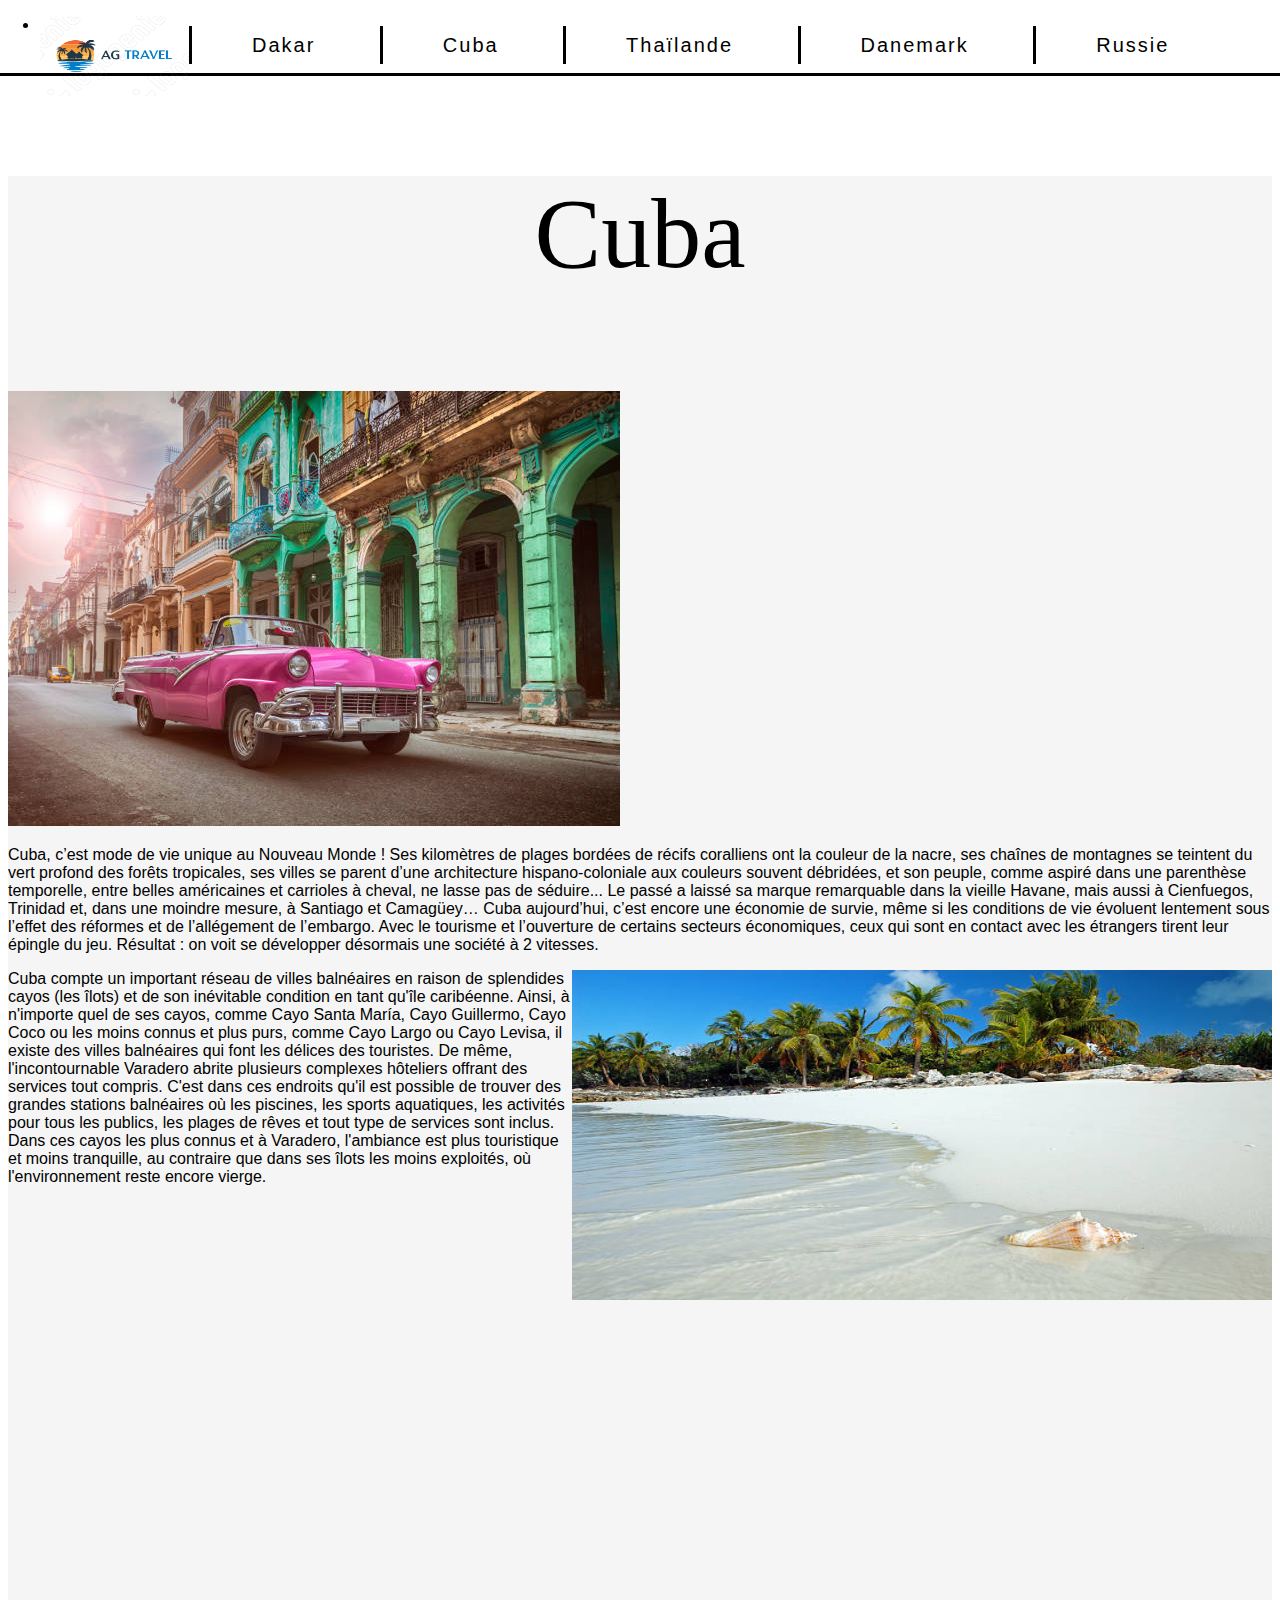
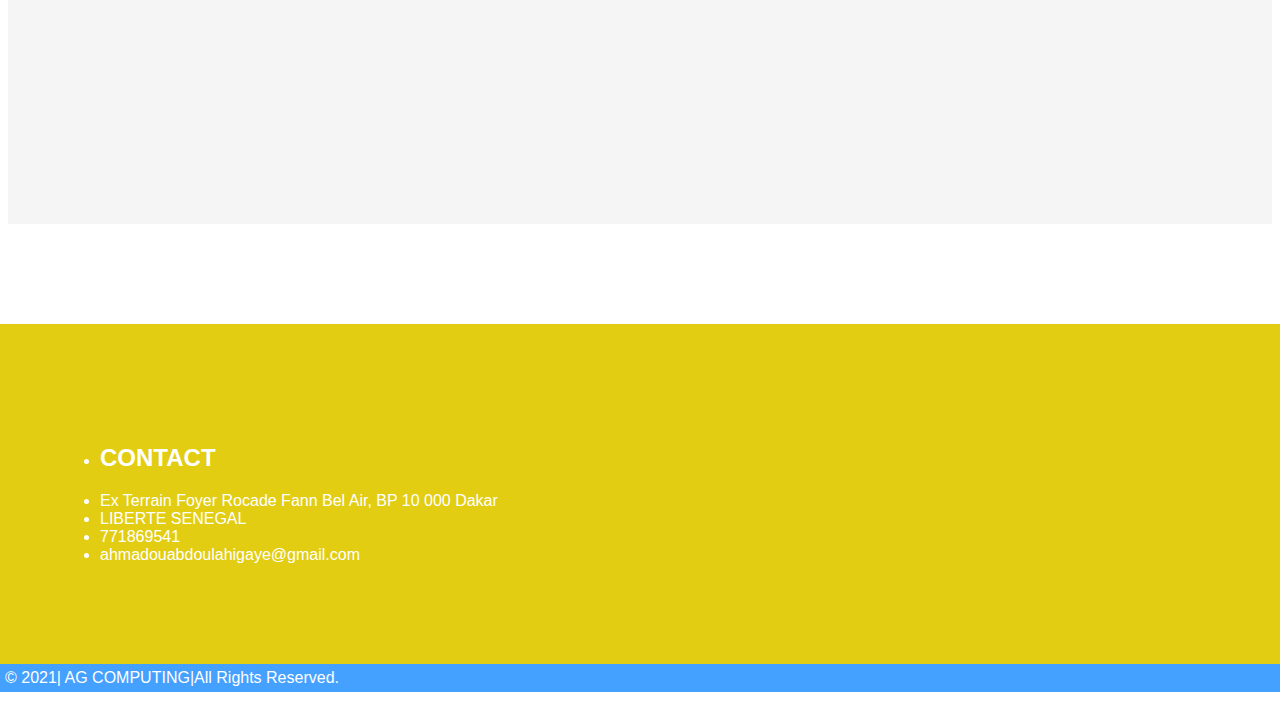
<file: cuba.html>
<!DOCTYPE html>
<html>

<head>
    <meta charset="utf-8">
    <title>AT TRAVEL</title>
    <link rel="stylesheet" type="text/css" href="cuba.css">
    <link rel="icon" type="image/png" sizes="16x16" href="large1.png">
</head>

<body>
    <header>
        <nav class="main">
            <ul>
                <li><a href="index.html" class="logo"><img src="large1.png" alt="AT TRAVEL.com" title="ACCEUIL"></a></li>
                <li class="imenu"><a href="dakar.html" class="menu"><span></span>Dakar</a></li>
                <li class="imenu"><a href="cuba.html"class="menu" ><span></span>Cuba</a></li>
                <li class="imenu"><a href="thailande.html"class="menu" ><span></span>Thaïlande</a></li>
                <li class="imenu"><a href="danemark.html"class="menu" ><span></span>Danemark</a></li>
                <li class="imenu"><a href="russie.html"class="menu" ><span></span>Russie</a></li>
                
            </ul>
            </nav>
    </header>
    <main class="corp">
        <div>
            <P class="TITRE">Cuba</h1>
        </div>
        
        <div>
            <img src="cuba1.jpg" alt="CUBA1" >
            <p>Cuba, c’est mode de vie unique au Nouveau Monde ! Ses kilomètres de plages bordées de récifs coralliens ont la couleur de 
                la nacre, ses chaînes de montagnes se teintent du vert profond des forêts tropicales, ses villes se parent d’une 
                architecture hispano-coloniale aux couleurs souvent débridées, et son peuple, comme aspiré dans une parenthèse temporelle, 
                entre belles américaines et carrioles à cheval, ne lasse pas de séduire...
                Le passé a laissé sa marque remarquable dans la vieille Havane, mais aussi à Cienfuegos, Trinidad et, dans une moindre mesure, 
                à Santiago et Camagüey…
                Cuba aujourd’hui, c’est encore une économie de survie, même si les conditions de vie évoluent lentement sous l’effet des
                 réformes et de l’allégement de l’embargo. Avec le tourisme et l’ouverture de certains secteurs économiques, ceux qui 
                 sont en contact avec les étrangers tirent leur épingle du jeu. Résultat : on voit se développer désormais une société
                  à 2 vitesses.</p>
        </div>

        <img src="cuba2.jpg" alt="CUBA2" class="imgleft">
        <p>Cuba compte un important réseau de villes balnéaires en raison de splendides cayos (les îlots) et de son inévitable condition 
            en tant qu'île caribéenne. Ainsi, à n'importe quel de ses cayos, comme Cayo Santa María, Cayo Guillermo, Cayo Coco ou les 
            moins connus et plus purs, comme Cayo Largo ou Cayo Levisa, il existe des villes balnéaires qui font les délices des 
            touristes. De même, l'incontournable Varadero abrite plusieurs complexes hôteliers offrant des services tout compris. 
            C'est dans ces endroits qu'il est possible de trouver des grandes stations balnéaires où les piscines, les sports aquatiques, 
            les activités pour tous les publics, les plages de rêves et tout type de services sont inclus. Dans ces cayos les plus connus 
            et à Varadero, l'ambiance est plus touristique et moins tranquille, au contraire que dans ses îlots les moins exploités,
             où l'environnement reste encore vierge.</p>
             <div>
                 <iframe src="https://www.youtube.com/embed/YYXeNcWBnAY" frameborder="0"></iframe>
             </div>
    </main>
    <footer>
        <div>
           
           <ul class="CONTACT">
              <li class="FOOT"><h2>CONTACT</h2></li>
              <li class="FOOT">Ex Terrain Foyer Rocade Fann Bel Air, BP 10 000 Dakar  </li>
              <li class="FOOT">LIBERTE SENEGAL</li>
              <li class="FOOT">771869541</li>
              <li class="FOOT">ahmadouabdoulahigaye@gmail.com</li>
           </ul>
        </div>
       <div>
          <p class="FIN">© 2021| AG COMPUTING|All Rights Reserved. </p>
       </div> 
  
      </footer>
  </body>
  </html>
</file>
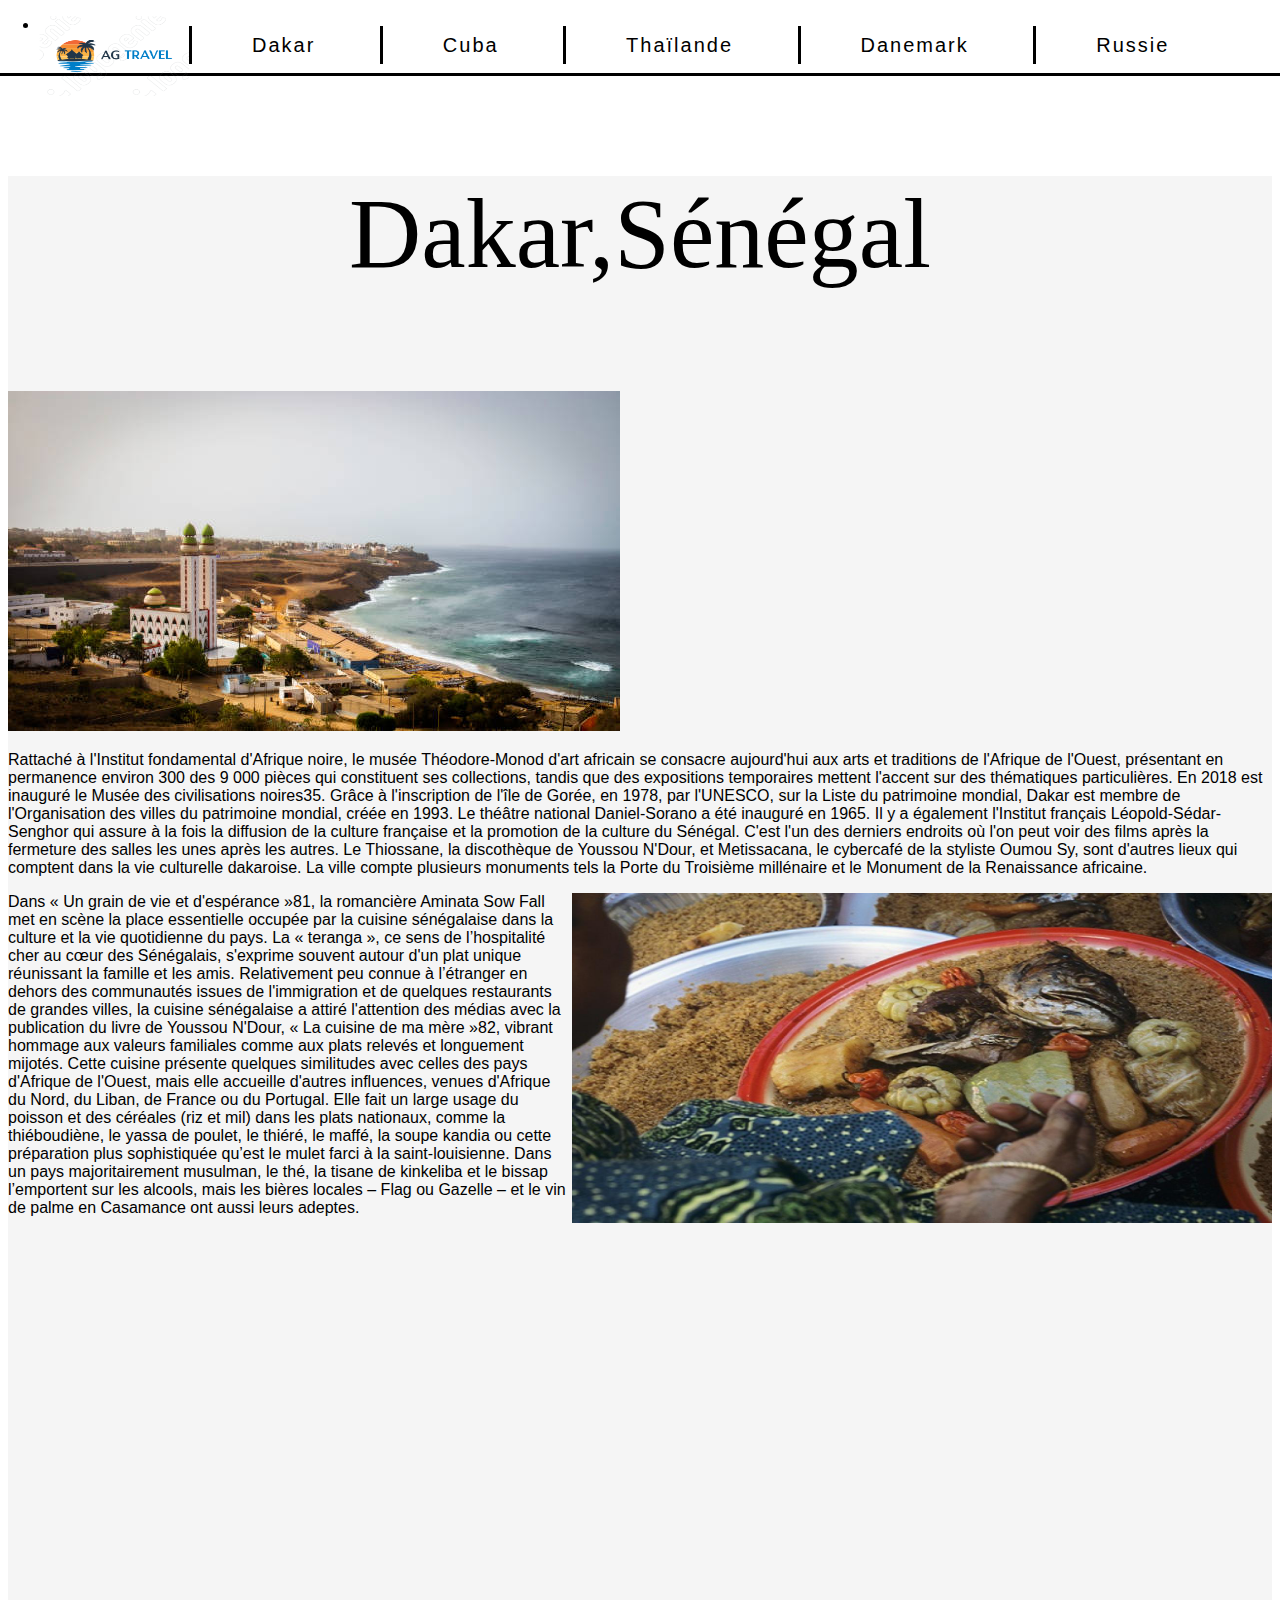
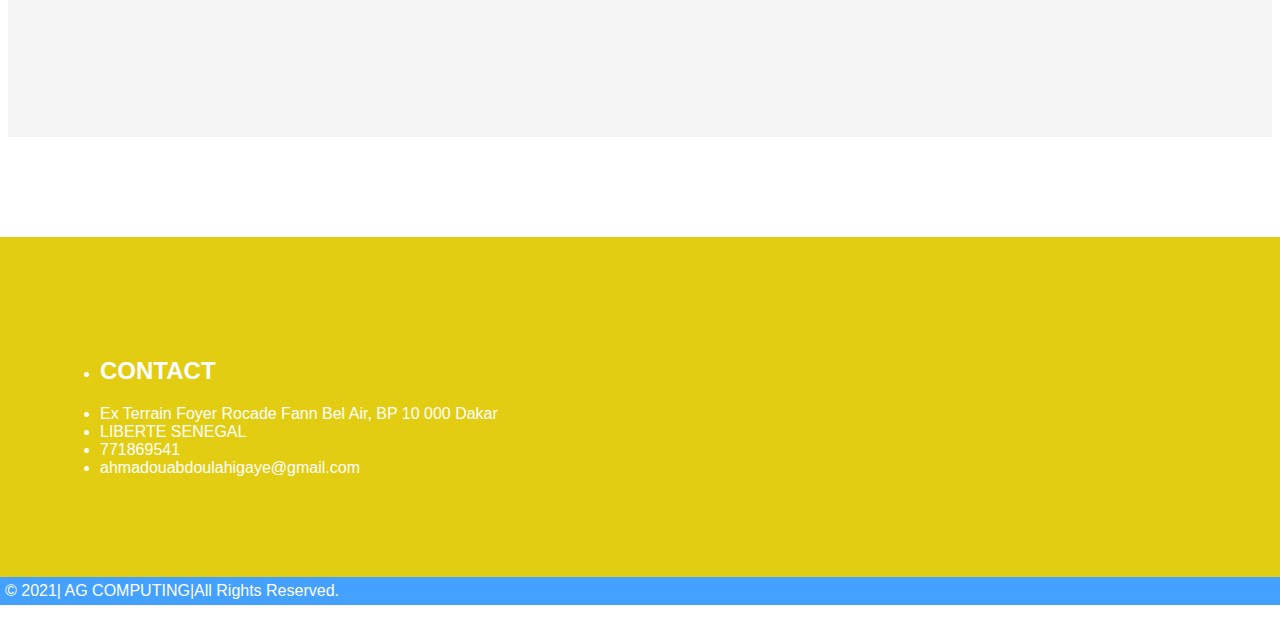
<file: dakar.html>
<!DOCTYPE html>
<html>

<head>
    <meta charset="utf-8">
    <title>AT TRAVEL</title>
    <link rel="stylesheet" type="text/css" href="dakar.css">
    <link rel="icon" type="image/png" sizes="16x16" href="large1.png">
</head>

<body>
    <header>
        <nav class="main">
            <ul>
                <li><a href="index.html" class="logo"><img src="large1.png" alt="AT TRAVEL.com" title="ACCEUIL"></a></li>
                <li class="imenu"><a href="dakar.html" class="menu"><span></span>Dakar</a></li>
                <li class="imenu"><a href="cuba.html"class="menu" ><span></span>Cuba</a></li>
                <li class="imenu"><a href="thailande.html"class="menu" ><span></span>Thaïlande</a></li>
                <li class="imenu"><a href="danemark.html"class="menu" ><span></span>Danemark</a></li>
                <li class="imenu"><a href="russie.html"class="menu" ><span></span>Russie</a></li>
                
            </ul>
            </nav>
    </header>
    <main class="corp">
        <div>
            <P class="TITRE">Dakar,Sénégal</h1>
        </div>
        
        <div>
            <img src="dakar1.jpg" alt="DAKAR1" >
            <p>Rattaché à l'Institut fondamental d'Afrique noire, le musée Théodore-Monod d'art africain se consacre aujourd'hui
                 aux arts et traditions de l'Afrique de l'Ouest, présentant en permanence environ 300 des 9 000 pièces qui constituent
                  ses collections, tandis que des expositions temporaires mettent l'accent sur des thématiques particulières. En 2018 
                  est inauguré le Musée des civilisations noires35.

                Grâce à l'inscription de l'île de Gorée, en 1978, par l'UNESCO, sur la Liste du patrimoine mondial, Dakar est membre 
                de l'Organisation des villes du patrimoine mondial, créée en 1993.
                
                Le théâtre national Daniel-Sorano a été inauguré en 1965.
                
                Il y a également l'Institut français Léopold-Sédar-Senghor qui assure à la fois la diffusion de la culture française 
                et la promotion de la culture du Sénégal. C'est l'un des derniers endroits où l'on peut voir des films après la fermeture
                 des salles les unes après les autres.
                
                Le Thiossane, la discothèque de Youssou N'Dour, et Metissacana, le cybercafé de la styliste Oumou Sy, sont d'autres
                 lieux qui comptent dans la vie culturelle dakaroise.
                
                La ville compte plusieurs monuments tels la Porte du Troisième millénaire et le Monument de la Renaissance africaine.</p>
        </div>

        <img src="dakar2.jpg" alt="dakar2" class="imgleft">
        <p>Dans « Un grain de vie et d'espérance »81, la romancière Aminata Sow Fall met en scène la place essentielle occupée par la
             cuisine sénégalaise dans la culture et la vie quotidienne du pays. La « teranga », ce sens de l’hospitalité cher au cœur 
             des Sénégalais, s'exprime souvent autour d'un plat unique réunissant la famille et les amis. Relativement peu connue à 
             l’étranger en dehors des communautés issues de l'immigration et de quelques restaurants de grandes villes, la cuisine
              sénégalaise a attiré l'attention des médias avec la publication du livre de Youssou N'Dour, « La cuisine de ma mère »82, 
              vibrant hommage aux valeurs familiales comme aux plats relevés et longuement mijotés.

            Cette cuisine présente quelques similitudes avec celles des pays d'Afrique de l'Ouest, mais elle accueille 
            d'autres influences, venues d'Afrique du Nord, du Liban, de France ou du Portugal. Elle fait un large usage 
            du poisson et des céréales (riz et mil) dans les plats nationaux, comme la thiéboudiène, le yassa de poulet, le thiéré,
             le maffé, la soupe kandia ou cette préparation plus sophistiquée qu’est le mulet farci à la saint-louisienne. Dans un 
             pays majoritairement musulman, le thé, la tisane de kinkeliba et le bissap l’emportent sur les alcools, mais les bières 
             locales – Flag ou Gazelle – et le vin de palme en Casamance ont aussi leurs adeptes.</p>
             <div>
                 <iframe src="https://www.youtube.com/embed/2LhH5gQCqnA" frameborder="0"></iframe>
             </div>
    </main>
    <footer>
        <div>
           
           <ul class="CONTACT">
              <li class="FOOT"><h2>CONTACT</h2></li>
              <li class="FOOT">Ex Terrain Foyer Rocade Fann Bel Air, BP 10 000 Dakar  </li>
              <li class="FOOT">LIBERTE SENEGAL</li>
              <li class="FOOT">771869541</li>
              <li class="FOOT">ahmadouabdoulahigaye@gmail.com</li>
           </ul>
        </div>
       <div>
          <p class="FIN">© 2021| AG COMPUTING|All Rights Reserved. </p>
       </div> 
  
      </footer>
  </body>
  </html>
</file>
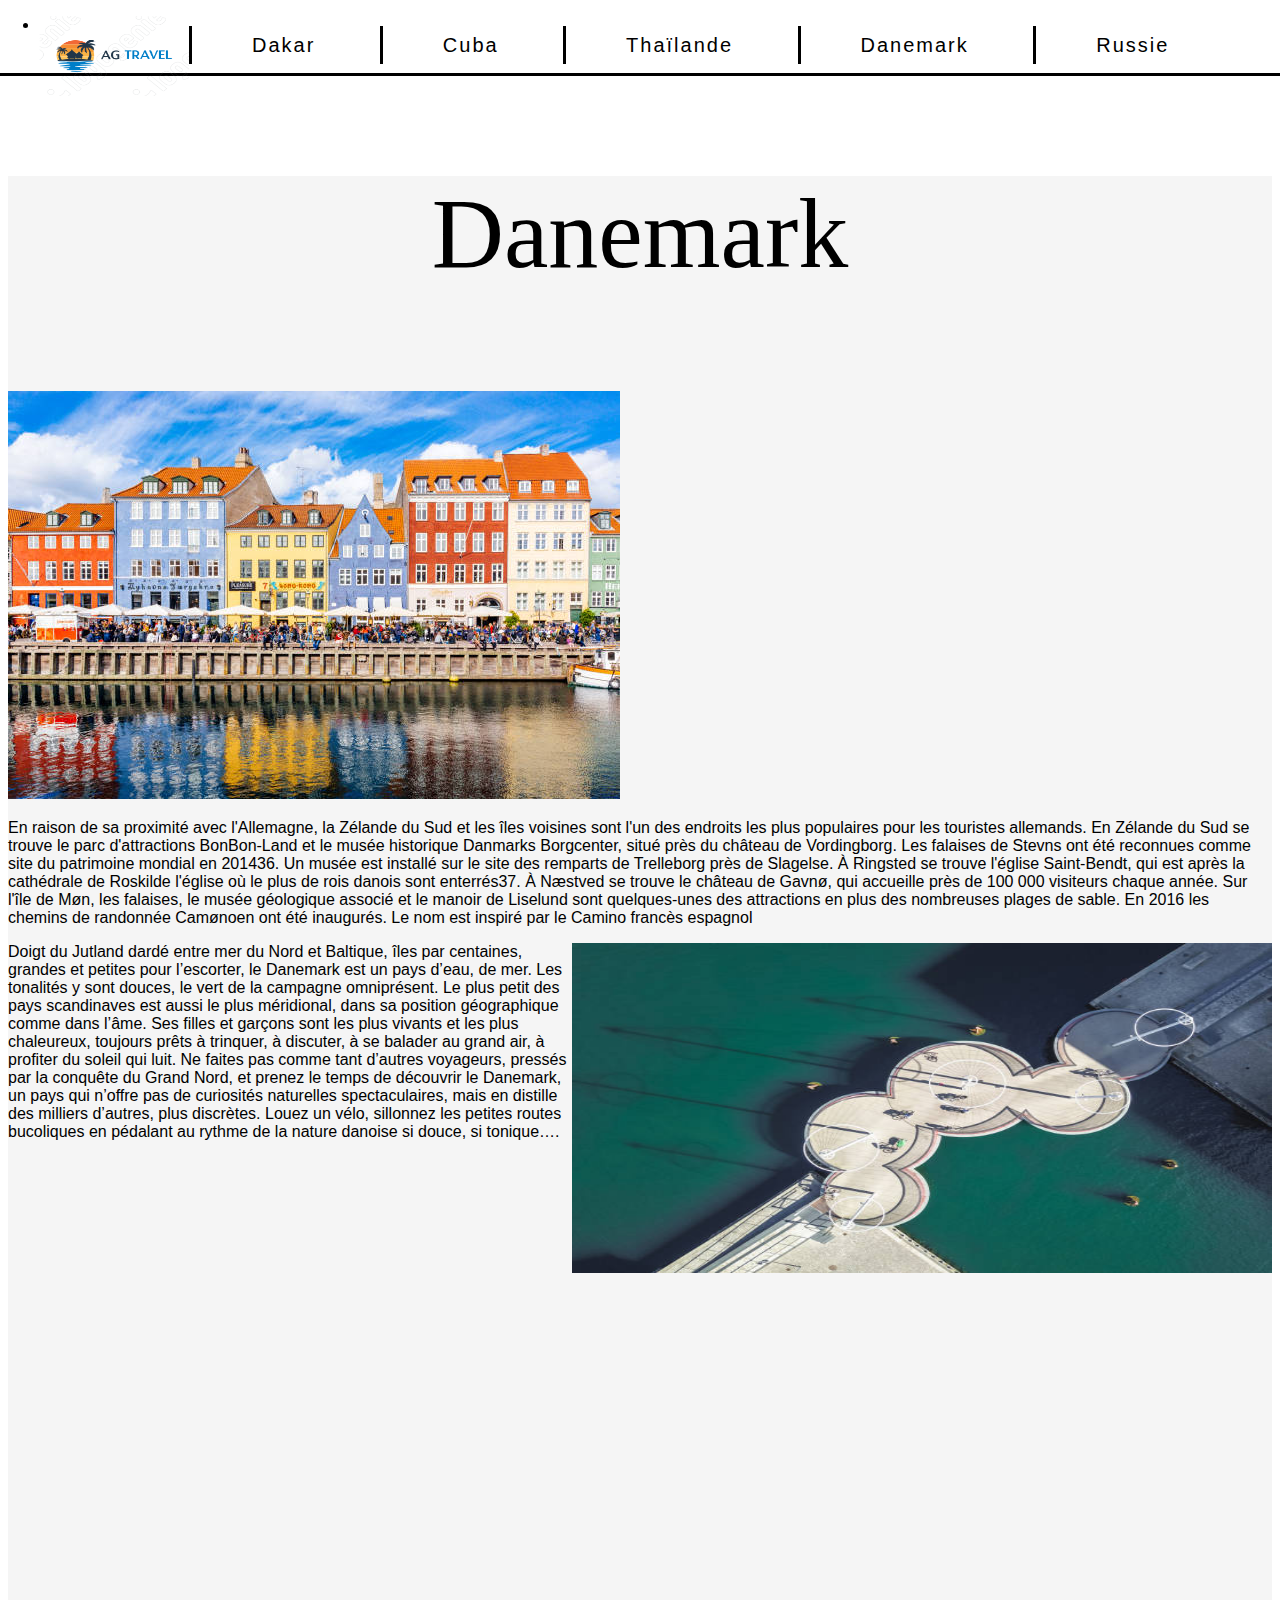
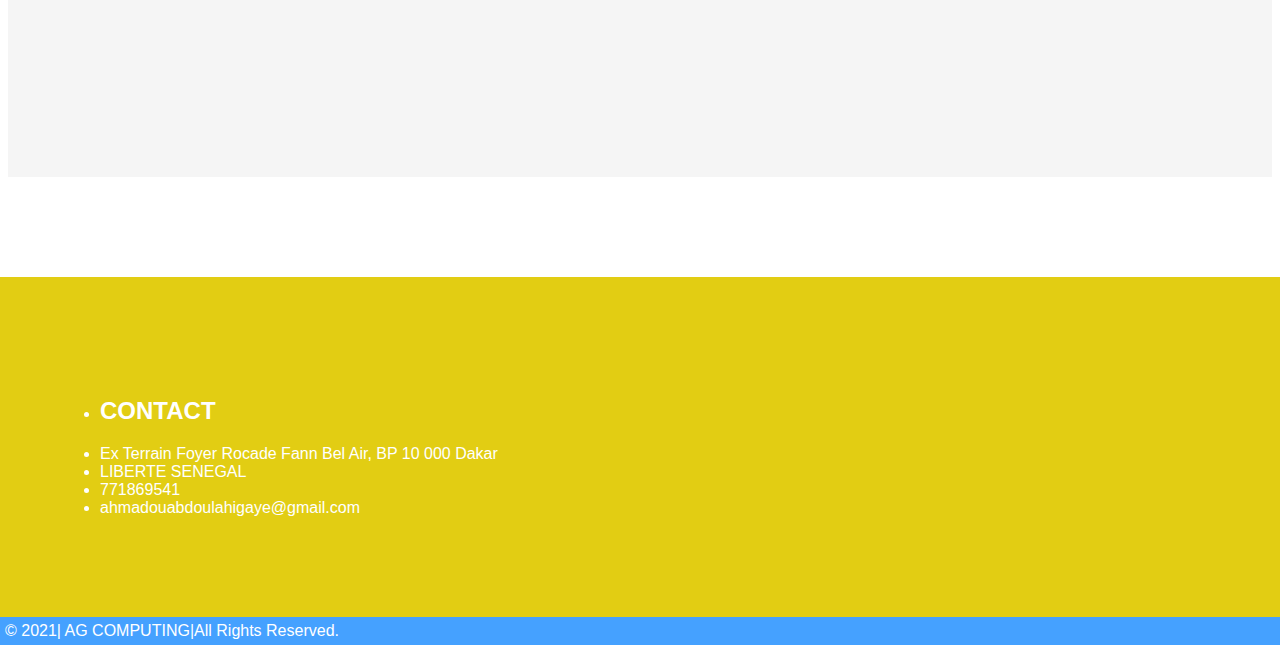
<file: danemark.html>
<!DOCTYPE html>
<html>

<head>
    <meta charset="utf-8">
    <title>AT TRAVEL</title>
    <link rel="stylesheet" type="text/css" href="dakar.css">
    <link rel="icon" type="image/png" sizes="16x16" href="large1.png">
</head>

<body>
    <header>
        <nav class="main">
            <ul>
                <li><a href="index.html" class="logo"><img src="large1.png" alt="AT TRAVEL.com" title="ACCEUIL"></a></li>
                <li class="imenu"><a href="dakar.html" class="menu"><span></span>Dakar</a></li>
                <li class="imenu"><a href="cuba.html"class="menu" ><span></span>Cuba</a></li>
                <li class="imenu"><a href="thailande.html"class="menu" ><span></span>Thaïlande</a></li>
                <li class="imenu"><a href="danemark.html"class="menu" ><span></span>Danemark</a></li>
                <li class="imenu"><a href="russie.html"class="menu" ><span></span>Russie</a></li>
                
            </ul>
            </nav>
    </header>
    <main class="corp">
        <div>
            <P class="TITRE">Danemark</h1>
        </div>
        
        <div>
            <img src="danemark1.jpg" alt="danemark1" >
            <p>En raison de sa proximité avec l'Allemagne, la Zélande du Sud et les îles voisines sont l'un des endroits les plus
                 populaires pour les touristes allemands. En Zélande du Sud se trouve le parc d'attractions BonBon-Land et le musée 
                 historique Danmarks Borgcenter, situé près du château de Vordingborg. Les falaises de Stevns ont été reconnues comme 
                 site du patrimoine mondial en 201436. Un musée est installé sur le site des remparts de Trelleborg près de Slagelse. À 
                 Ringsted se trouve l'église Saint-Bendt, qui est après la cathédrale de Roskilde l'église où le plus de rois danois sont
                  enterrés37. À Næstved se trouve le château de Gavnø, qui accueille près de 100 000 visiteurs chaque année.

                Sur l'île de Møn, les falaises, le musée géologique associé et le manoir de Liselund sont quelques-unes des attractions en
                 plus des nombreuses plages de sable. En 2016 les chemins de randonnée Camønoen ont été inaugurés. Le nom est inspiré par le
                  Camino francès espagnol</p>
        </div>

        <img src="danemark2.jpg" alt="danemark2" class="imgleft">
        <p>Doigt du Jutland dardé entre mer du Nord et Baltique, îles par centaines, grandes et petites pour l’escorter, le Danemark est
             un pays d’eau, de mer. Les tonalités y sont douces, le vert de la campagne omniprésent. Le plus petit des pays scandinaves 
             est aussi le plus méridional, dans sa position géographique comme dans l’âme. Ses filles et garçons sont les plus vivants et 
             les plus chaleureux, toujours prêts à trinquer, à discuter, à se balader au grand air, à profiter du soleil qui luit.
            Ne faites pas comme tant d’autres voyageurs, pressés par la conquête du Grand Nord, et prenez le temps de découvrir le Danemark,
             un pays qui n’offre pas de curiosités naturelles spectaculaires, mais en distille des milliers d’autres, plus discrètes. Louez 
             un vélo, sillonnez les petites routes bucoliques en pédalant au rythme de la nature danoise si douce, si tonique….</p>
             <div>
                 <iframe src="https://www.youtube.com/embed/pBR0uMuOfQk" frameborder="0"></iframe>
             </div>
    </main>
    <footer>
        <div>
           
           <ul class="CONTACT">
              <li class="FOOT"><h2>CONTACT</h2></li>
              <li class="FOOT">Ex Terrain Foyer Rocade Fann Bel Air, BP 10 000 Dakar  </li>
              <li class="FOOT">LIBERTE SENEGAL</li>
              <li class="FOOT">771869541</li>
              <li class="FOOT">ahmadouabdoulahigaye@gmail.com</li>
           </ul>
        </div>
       <div>
          <p class="FIN">© 2021| AG COMPUTING|All Rights Reserved. </p>
       </div> 
  
      </footer>
  </body>
  </html>
</file>
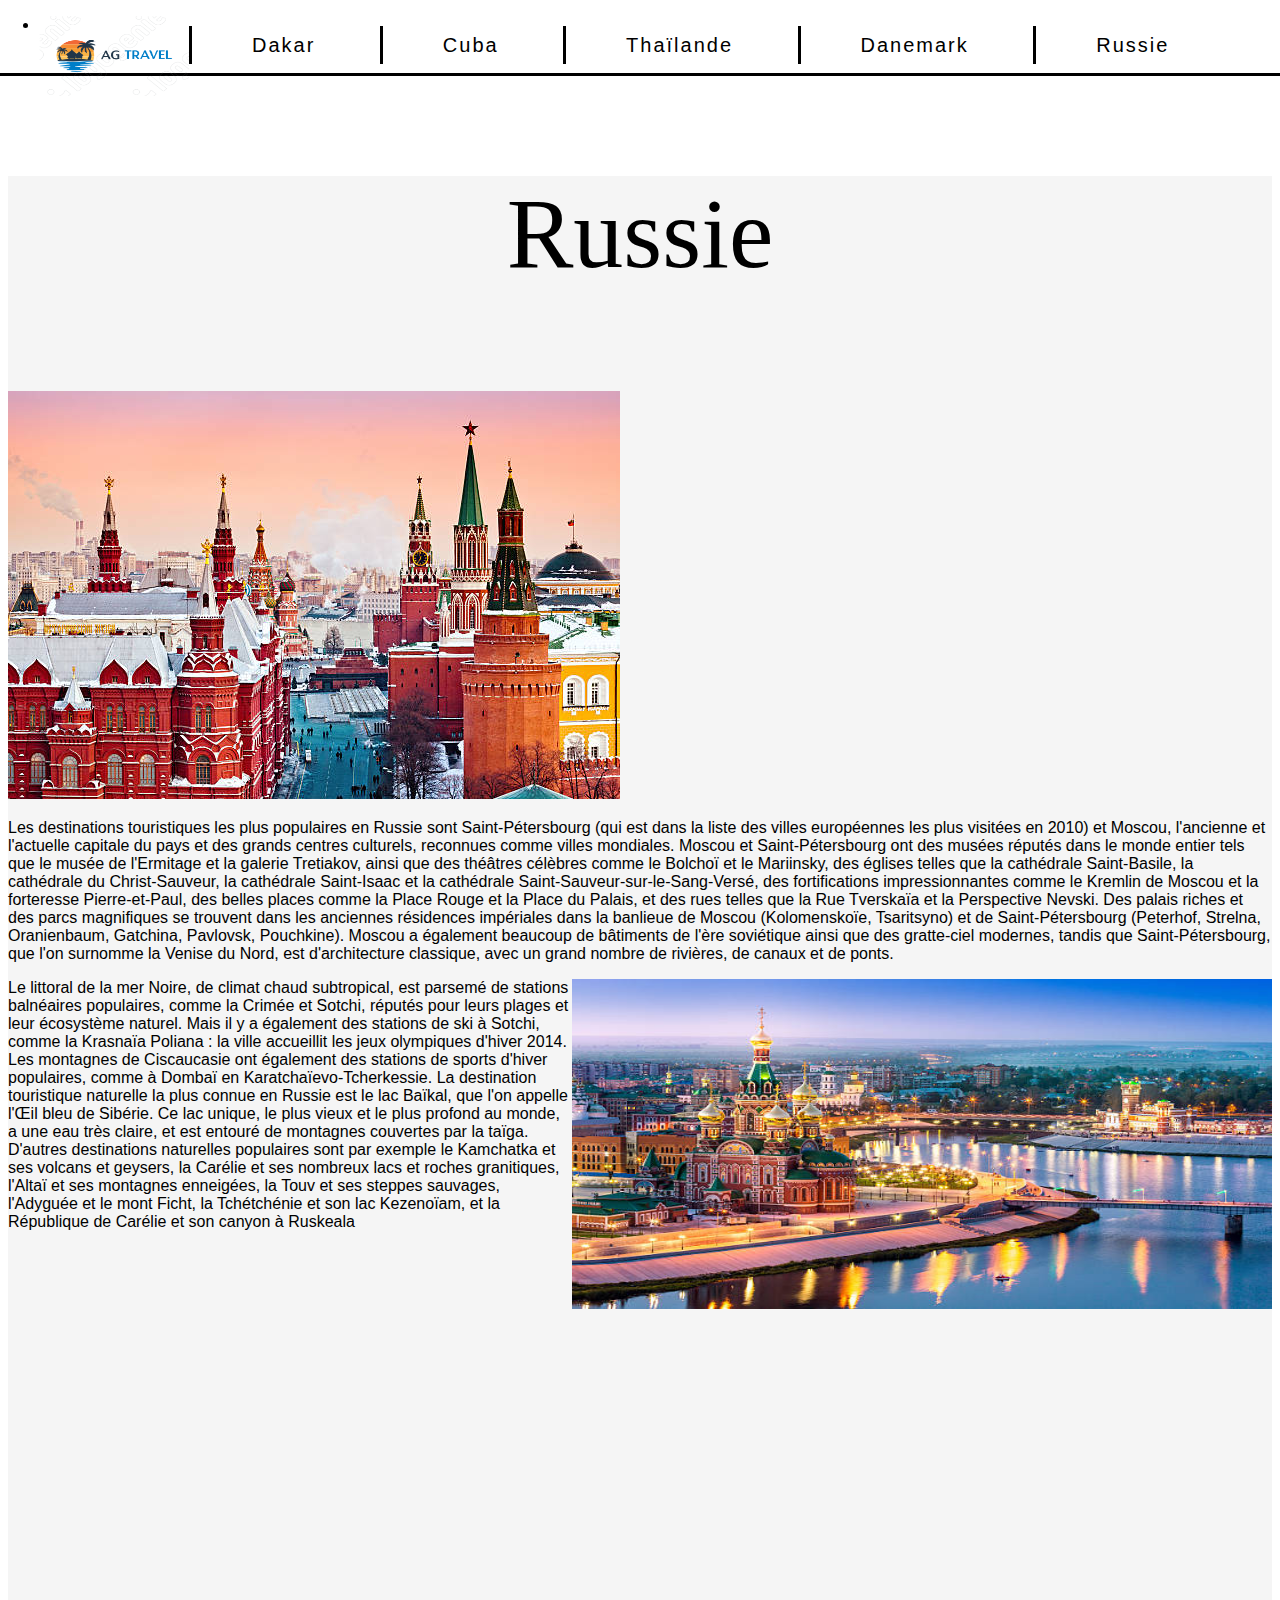
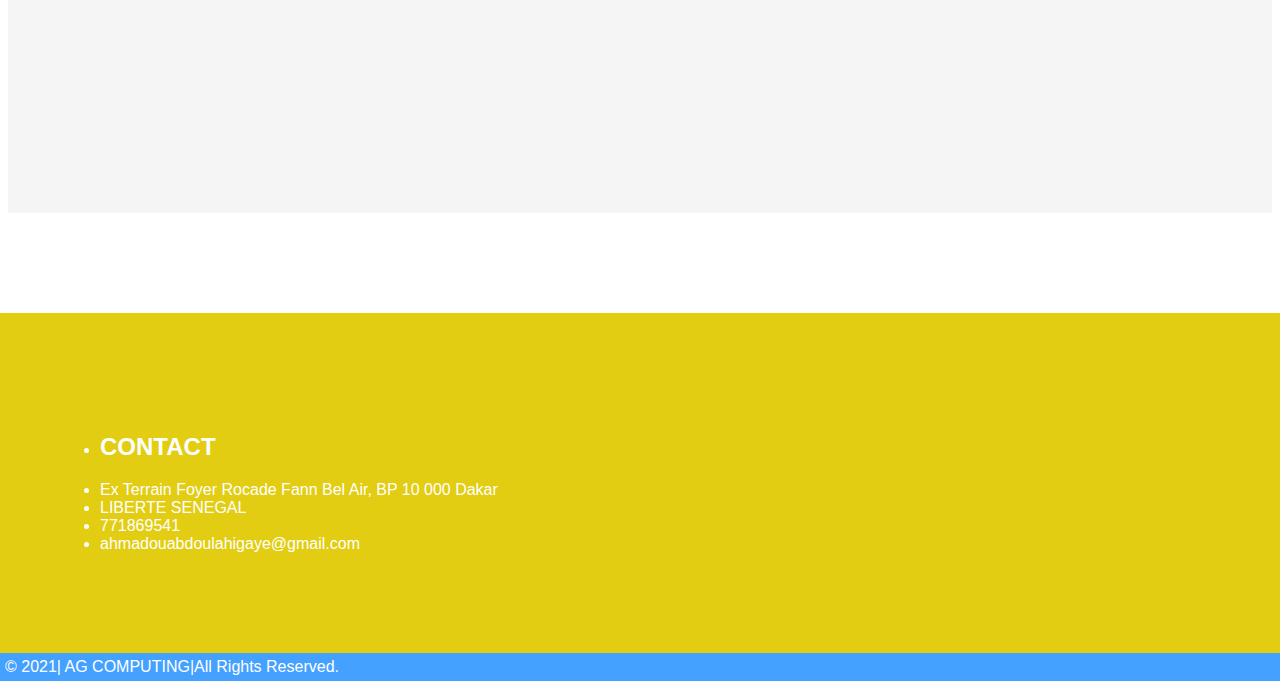
<file: russie.html>
<!DOCTYPE html>
<html>

<head>
    <meta charset="utf-8">
    <title>AT TRAVEL</title>
    <link rel="stylesheet" type="text/css" href="dakar.css">
    <link rel="icon" type="image/png" sizes="16x16" href="large1.png">
</head>

<body>
    <header>
        <nav class="main">
            <ul>
                <li><a href="index.html" class="logo"><img src="large1.png" alt="AT TRAVEL.com" title="ACCEUIL"></a></li>
                <li class="imenu"><a href="dakar.html" class="menu"><span></span>Dakar</a></li>
                <li class="imenu"><a href="cuba.html"class="menu" ><span></span>Cuba</a></li>
                <li class="imenu"><a href="thailande.html"class="menu" ><span></span>Thaïlande</a></li>
                <li class="imenu"><a href="danemark.html"class="menu" ><span></span>Danemark</a></li>
                <li class="imenu"><a href="russie.html"class="menu" ><span></span>Russie</a></li>
                
            </ul>
            </nav>
    </header>
    <main class="corp">
        <div>
            <P class="TITRE">Russie</h1>
        </div>
        
        <div>
            <img src="russie1.jpg" alt="russie1" >
            <p>Les destinations touristiques les plus populaires en Russie sont Saint-Pétersbourg (qui est dans la liste des villes
                 européennes les plus visitées en 2010) et Moscou, l'ancienne et l'actuelle capitale du pays et des grands centres 
                 culturels, reconnues comme villes mondiales. Moscou et Saint-Pétersbourg ont des musées réputés dans le monde entier
                  tels que le musée de l'Ermitage et la galerie Tretiakov, ainsi que des théâtres célèbres comme le Bolchoï et le
                   Mariinsky, des églises telles que la cathédrale Saint-Basile, la cathédrale du Christ-Sauveur, la cathédrale 
                   Saint-Isaac et la cathédrale Saint-Sauveur-sur-le-Sang-Versé, des fortifications impressionnantes comme le Kremlin
                    de Moscou et la forteresse Pierre-et-Paul, des belles places comme la Place Rouge et la Place du Palais, et des rues
                     telles que la Rue Tverskaïa et la Perspective Nevski. Des palais riches et des parcs magnifiques se trouvent dans
                      les anciennes résidences impériales dans la banlieue de Moscou (Kolomenskoïe, Tsaritsyno) et de Saint-Pétersbourg
                       (Peterhof, Strelna, Oranienbaum, Gatchina, Pavlovsk, Pouchkine). Moscou a également beaucoup de bâtiments de l'ère
                        soviétique ainsi que des gratte-ciel modernes, tandis que Saint-Pétersbourg, que l'on surnomme la Venise du Nord,
                         est d'architecture classique, avec un grand nombre de rivières, de canaux et de ponts.</p>
        </div>

        <img src="russie2.jpg" alt="russie2" class="imgleft">
        <p>Le littoral de la mer Noire, de climat chaud subtropical, est parsemé de stations balnéaires populaires, comme la Crimée et
             Sotchi, réputés pour leurs  plages et leur écosystème naturel. Mais il y a également des stations de ski à Sotchi, comme la 
             Krasnaïa Poliana : la ville accueillit les jeux olympiques d'hiver 2014. Les montagnes de Ciscaucasie ont également des 
             stations de sports d'hiver populaires, comme à Dombaï en Karatchaïevo-Tcherkessie.

            La destination touristique naturelle la plus connue en Russie est le lac Baïkal, que l'on appelle l'Œil bleu de Sibérie. 
            Ce lac unique, le plus vieux et le plus profond au monde, a une eau très claire, et est entouré de montagnes couvertes par
             la taïga.
            
            D'autres destinations naturelles populaires sont par exemple le Kamchatka et ses volcans et geysers, la Carélie et ses 
            nombreux lacs et roches granitiques, l'Altaï et ses montagnes enneigées, la Touv et ses steppes sauvages, l'Adyguée et le
             mont Ficht, la Tchétchénie et son lac Kezenoïam, et la République de Carélie et son canyon à Ruskeala</p>
             <div>
                 <iframe src="https://www.youtube.com/embed/Ih-IlkYuC7E" frameborder="0"></iframe>
             </div>
    </main>
    <footer>
        <div>
           
           <ul class="CONTACT">
              <li class="FOOT"><h2>CONTACT</h2></li>
              <li class="FOOT">Ex Terrain Foyer Rocade Fann Bel Air, BP 10 000 Dakar  </li>
              <li class="FOOT">LIBERTE SENEGAL</li>
              <li class="FOOT">771869541</li>
              <li class="FOOT">ahmadouabdoulahigaye@gmail.com</li>
           </ul>
        </div>
       <div>
          <p class="FIN">© 2021| AG COMPUTING|All Rights Reserved. </p>
       </div> 
  
      </footer>
  </body>
  </html>
</file>
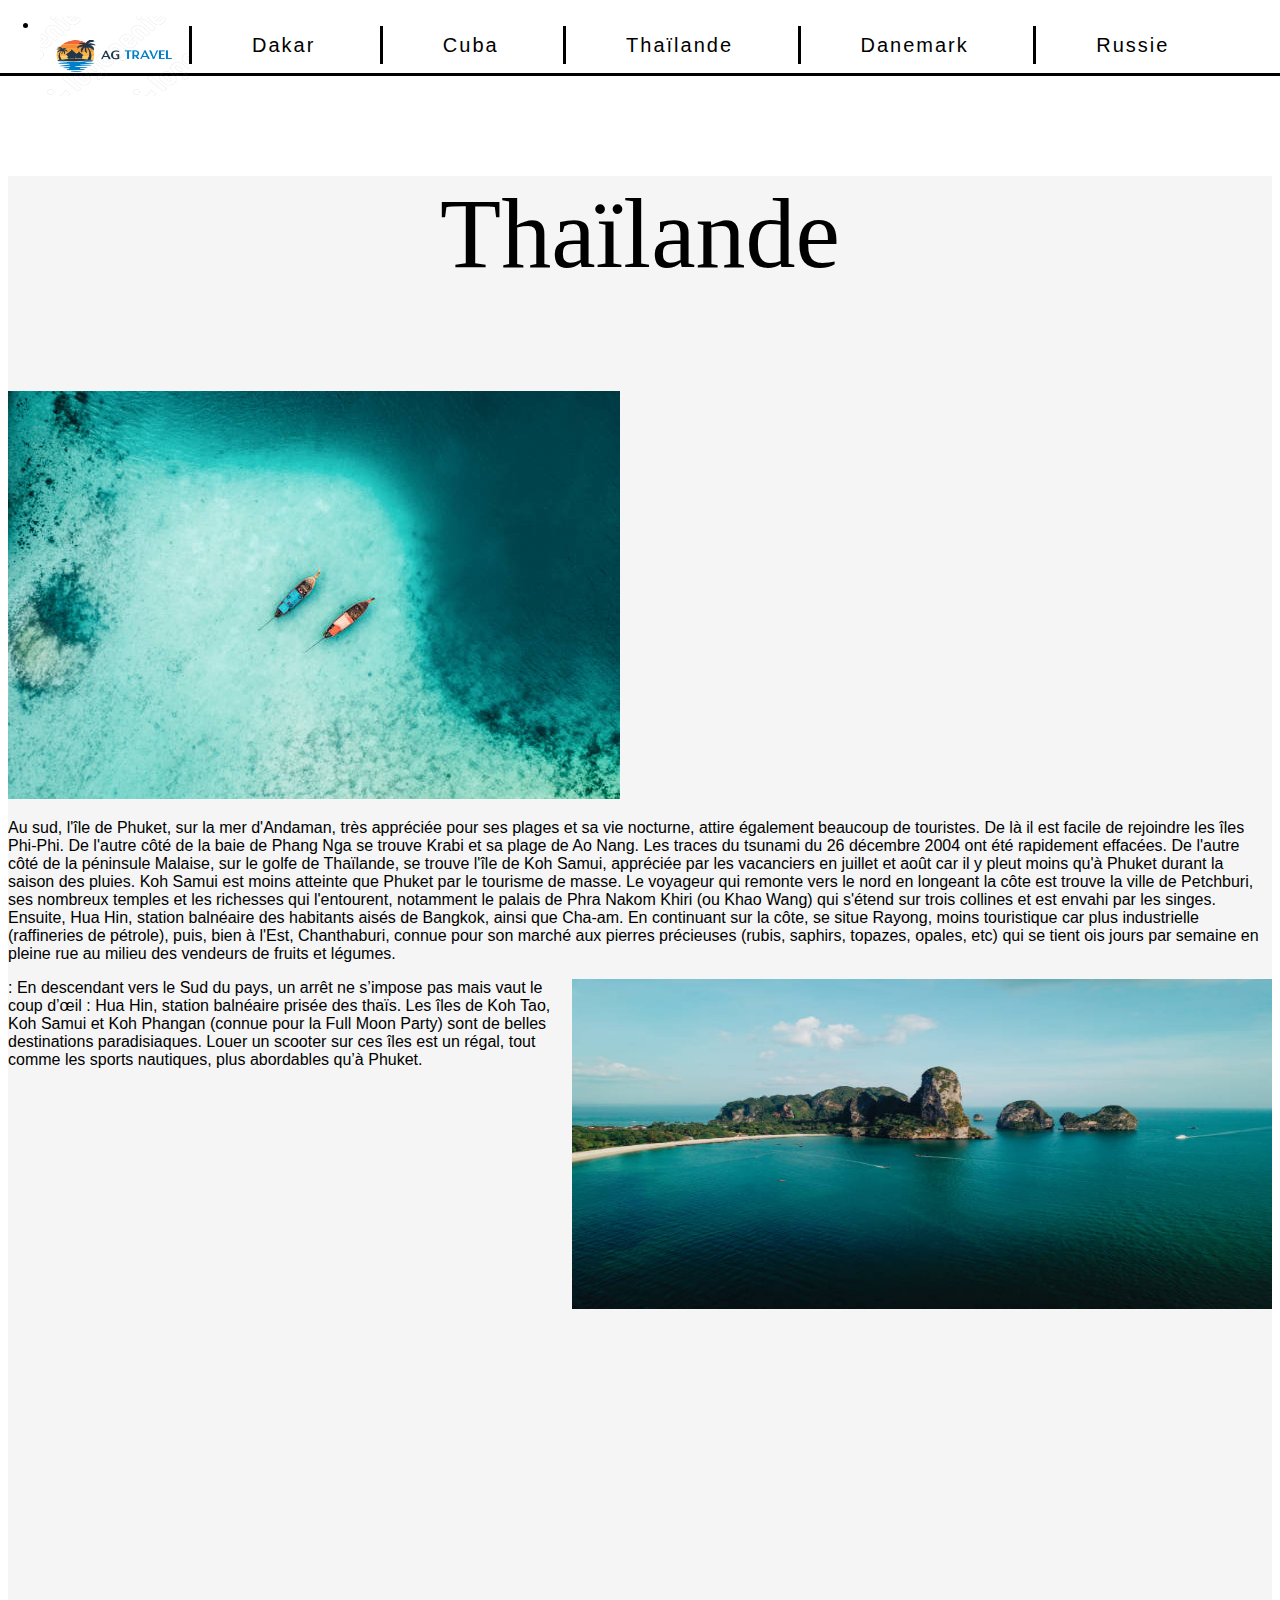
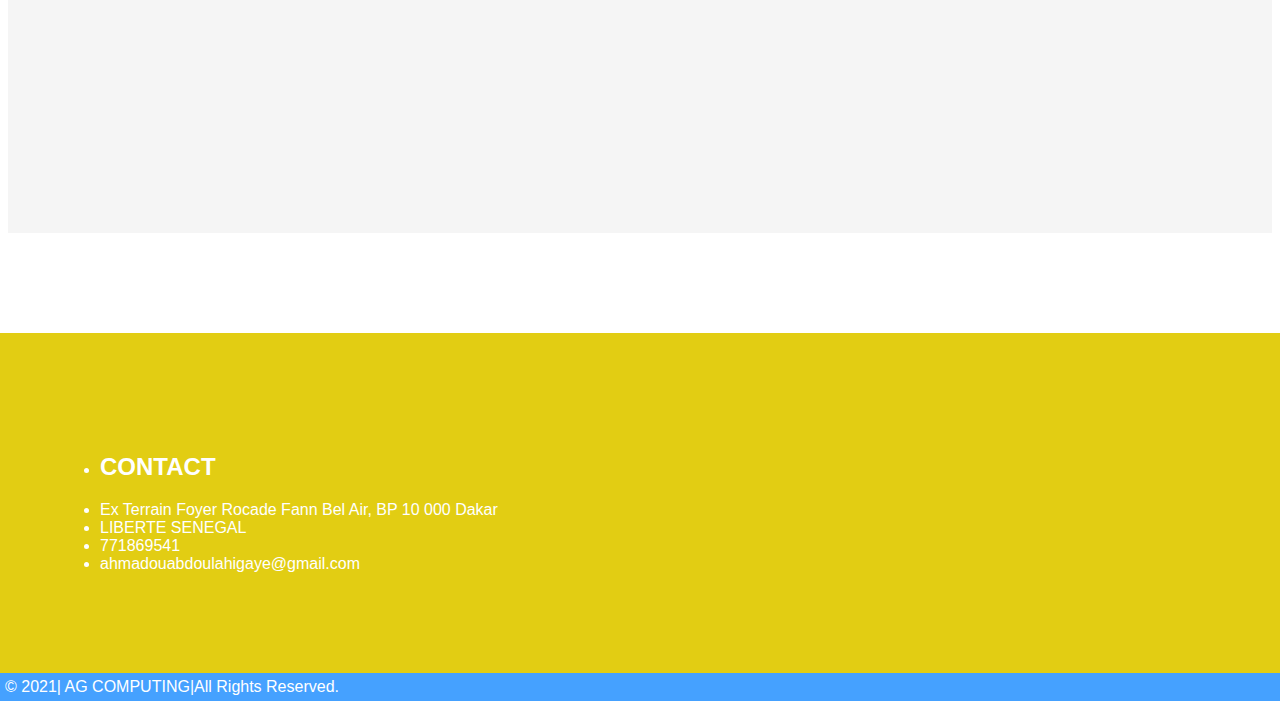
<file: thailande.html>
<!DOCTYPE html>
<html>

<head>
    <meta charset="utf-8">
    <title>AT TRAVEL</title>
    <link rel="stylesheet" type="text/css" href="thailande.css">
    <link rel="icon" type="image/png" sizes="16x16" href="large1.png">
</head>

<body>
    <header>
        <nav class="main">
            <ul>
                <li><a href="index.html" class="logo"><img src="large1.png" alt="AT TRAVEL.com" title="ACCEUIL"></a></li>
                <li class="imenu"><a href="dakar.html" class="menu"><span></span>Dakar</a></li>
                <li class="imenu"><a href="cuba.html"class="menu" ><span></span>Cuba</a></li>
                <li class="imenu"><a href="thailande.html"class="menu" ><span></span>Thaïlande</a></li>
                <li class="imenu"><a href="danemark.html"class="menu" ><span></span>Danemark</a></li>
                <li class="imenu"><a href="russie.html"class="menu" ><span></span>Russie</a></li>
                
            </ul>
            </nav>
    </header>
    <main class="corp">
        <div>
            <P class="TITRE">Thaïlande</h1>
        </div>
        
        <div>
            <img src="thailande1.jpg" alt="thailande1" >
            <p>Au sud, l'île de Phuket, sur la mer d'Andaman, très appréciée pour ses plages et sa vie nocturne, attire également
                 beaucoup de touristes. De là il est facile de rejoindre les îles Phi-Phi. De l'autre côté de la baie de Phang Nga se 
                 trouve Krabi et sa plage de Ao Nang. Les traces du tsunami du 26 décembre 2004 ont été rapidement effacées. De l'autre 
                 côté de la péninsule Malaise, sur le golfe de Thaïlande, se trouve l'île de Koh Samui, appréciée par les vacanciers en
                  juillet et août car il y pleut moins qu'à Phuket durant la saison des pluies. Koh Samui est moins atteinte que Phuket 
                  par le tourisme de masse.

                Le voyageur qui remonte vers le nord en longeant la côte est trouve la ville de Petchburi, ses nombreux temples et les 
                richesses qui l'entourent, notamment le palais de Phra Nakom Khiri (ou Khao Wang) qui s'étend sur trois collines et est
                 envahi par les singes. Ensuite, Hua Hin, station balnéaire des habitants aisés de Bangkok, ainsi que Cha-am. En 
                 continuant sur la côte, se situe Rayong, moins touristique car plus industrielle (raffineries de pétrole), puis, bien
                  à l'Est, Chanthaburi, connue pour son marché aux pierres précieuses (rubis, saphirs, topazes, opales, etc) qui se tient 
                  ois jours par semaine en pleine rue au milieu des vendeurs de fruits et légumes.</p>
        </div>

        <img src="thailande2.jpg" alt="thailande2" class="imgleft">
        <p>: En descendant vers le Sud du pays, un arrêt ne s’impose pas mais vaut le coup d’œil : Hua Hin, station balnéaire prisée des 
            thaïs. Les îles de Koh Tao, Koh Samui et Koh Phangan (connue pour la Full Moon Party) sont de belles destinations 
            paradisiaques. Louer un scooter sur ces îles est un régal, tout comme les sports nautiques, plus abordables qu’à Phuket.</p>
             <div>
                 <iframe src="https://www.youtube.com/embed/1L9_XZKm6pU" frameborder="0"></iframe>
             </div>
    </main>
    <footer>
        <div>
           
           <ul class="CONTACT">
              <li class="FOOT"><h2>CONTACT</h2></li>
              <li class="FOOT">Ex Terrain Foyer Rocade Fann Bel Air, BP 10 000 Dakar  </li>
              <li class="FOOT">LIBERTE SENEGAL</li>
              <li class="FOOT">771869541</li>
              <li class="FOOT">ahmadouabdoulahigaye@gmail.com</li>
           </ul>
        </div>
       <div>
          <p class="FIN">© 2021| AG COMPUTING|All Rights Reserved. </p>
       </div> 
  
      </footer>
  </body>
  </html>
</file>
<file: cuba.css>
.imenu{
    display: inline-block;

}

.menu{
    text-decoration: none;
    padding: 8px 60px;
    color:black;
    border:solid;
    border-bottom-width:0px;
    border-top-width:0px ;
    border-right-width:0px;
    border-left-color: black;
    letter-spacing: 2px;
    font-size: 20px;
    
   
}
    
 ul li img{
     float: left;
    width: 150px;
    height: 80px;
    padding-bottom: 10px;
    background-color: transparent;
} 
*{
    font-family: sans-serif;
}
a:hover {
    color: #45a1ff;
  }
  .TITRE{
      font-family: Bradley Hand, cursive ;
     text-align: center;
     font-size: 100px;
  }
  .main{
    border: solid;
    border-top: transparent;
    border-left: transparent;
    border-right: transparent;
    margin-left: -9px;
    margin-right: -8px;
}
.imgleft{
    float: right;
    width: 700px;
    height: 330px

}
.corp{
    background-color: whitesmoke ;
    background-repeat: no-repeat;
    background-size: cover;
    margin-top: 100px;
}
div iframe{
    width: 800px;
    height: 500px;
    margin-top: 20px;
}
.CONTACT{
    padding: 100px;
    background-color: #e2cd13;
    color: #fff;
    margin-left: -8px;
    margin-right: -8px;
   margin-top: 100px;
   display: block;
}
.FIN {
    position: flex;
    justify-content: center;
    padding: 5px;
    background-color: #45a1ff;
    color: #fff;
    margin-left: -8px;
    margin-right: -8px;
    margin-top: -16px;
}
</file>
<file: dakar.css>
.imenu{
    display: inline-block;

}

.menu{
    text-decoration: none;
    padding: 8px 60px;
    color:black;
    border:solid;
    border-bottom-width:0px;
    border-top-width:0px ;
    border-right-width:0px;
    border-left-color: black;
    letter-spacing: 2px;
    font-size: 20px;
    
   
}
    
 ul li img{
     float: left;
    width: 150px;
    height: 80px;
    padding-bottom: 10px;
    background-color: transparent;
} 
*{
    font-family: sans-serif;
}
a:hover {
    color: #45a1ff;
  }
  .TITRE{
      font-family: Bradley Hand, cursive ;
     text-align: center;
     font-size: 100px;
  }
  .main{
    border: solid;
    border-top: transparent;
    border-left: transparent;
    border-right: transparent;
    margin-left: -9px;
    margin-right: -8px;
}
.imgleft{
    float: right;
    width: 700px;
    height: 330px

}
.corp{
    background-color: whitesmoke ;
    background-repeat: no-repeat;
    background-size: cover;
    margin-top: 100px;
}
div iframe{
    width: 800px;
    height: 500px;
}
.CONTACT{
    padding: 100px;
    background-color: #e2cd13;
    color: #fff;
    margin-left: -8px;
    margin-right: -8px;
   margin-top: 100px;
   display: block;
}
.FIN {
    position: flex;
    justify-content: center;
    padding: 5px;
    background-color: #45a1ff;
    color: #fff;
    margin-left: -8px;
    margin-right: -8px;
    margin-top: -16px;
}
</file>
<file: thailande.css>
.imenu{
    display: inline-block;

}

.menu{
    text-decoration: none;
    padding: 8px 60px;
    color:black;
    border:solid;
    border-bottom-width:0px;
    border-top-width:0px ;
    border-right-width:0px;
    border-left-color: black;
    letter-spacing: 2px;
    font-size: 20px;
    
   
}
    
 ul li img{
     float: left;
    width: 150px;
    height: 80px;
    padding-bottom: 10px;
    background-color: transparent;
} 
*{
    font-family: sans-serif;
}
a:hover {
    color: #45a1ff;
  }
  .TITRE{
      font-family: Bradley Hand, cursive ;
     text-align: center;
     font-size: 100px;
  }
  .main{
    border: solid;
    border-top: transparent;
    border-left: transparent;
    border-right: transparent;
    margin-left: -9px;
    margin-right: -8px;
}
.imgleft{
    float: right;
    width: 700px;
    height: 330px

}
.corp{
    background-color: whitesmoke ;
    background-repeat: no-repeat;
    background-size: cover;
    margin-top: 100px;
}
div iframe{
    width: 800px;
    height: 500px;
    margin-top: 20px;
}
.CONTACT{
    padding: 100px;
    background-color: #e2cd13;
    color: #fff;
    margin-left: -8px;
    margin-right: -8px;
   margin-top: 100px;
   display: block;
}
.FIN {
    position: flex;
    justify-content: center;
    padding: 5px;
    background-color: #45a1ff;
    color: #fff;
    margin-left: -8px;
    margin-right: -8px;
    margin-top: -16px;
}
</file>
